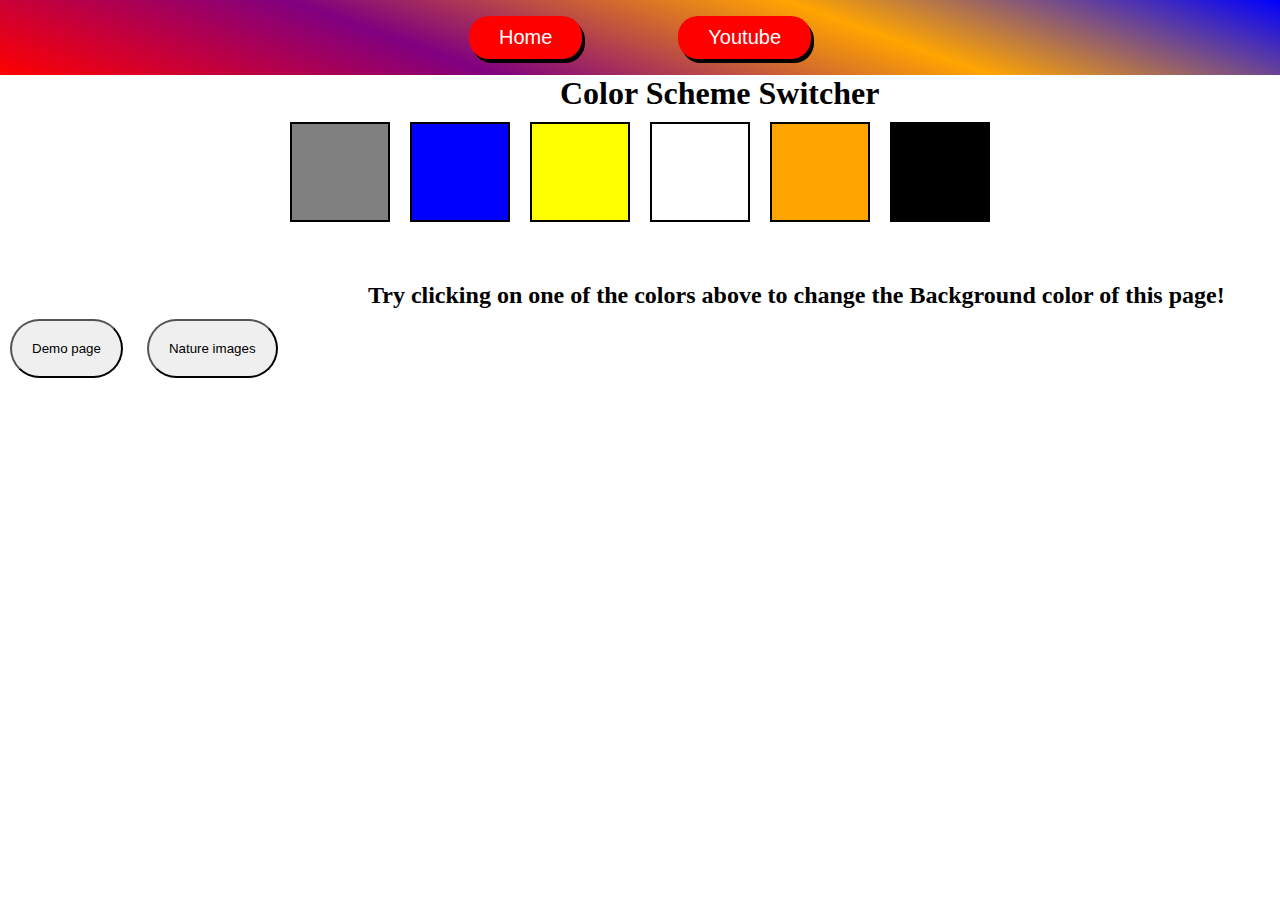
<file: index.html>
<!DOCTYPE html>
<html lang="en">
  <head>
    <meta charset="UTF-8" />
    <meta name="viewport" content="width=device-width, initial-scale=1.0" />
    <title>Background Color Switcher</title>
    <link rel="stylesheet" href="colorChanger/style.css" />
  </head>
  <body>
    <!-- ctrl+B = hide unhide Explorer -->
    <nav>
      <a href="#"><button class="bt">Home</button></a>
      <button class="bt">Youtube</button>
    </nav>
    <h1>Color Scheme Switcher</h1>
    <div class="box-container">
      <span class="button" id="grey"></span>
      <span class="button" id="blue"></span>
      <span class="button" id="yellow"></span>
      <span class="button" id="white"></span>
      <span class="button" id="orange"></span>
      <span class="button" id="black"></span>
    </div>
    <h2>
      Try clicking on one of the colors above to change the Background color of
      this page!
    </h2>
    <a href="demo/demo.html"><button class="btn1">Demo page</button></a>
    <a href="EventInJs/event.html"
      ><button class="btn1">Nature images</button></a
    >
    <script src="colorChanger/changer.js"></script>
  </body>
</html>
</file>
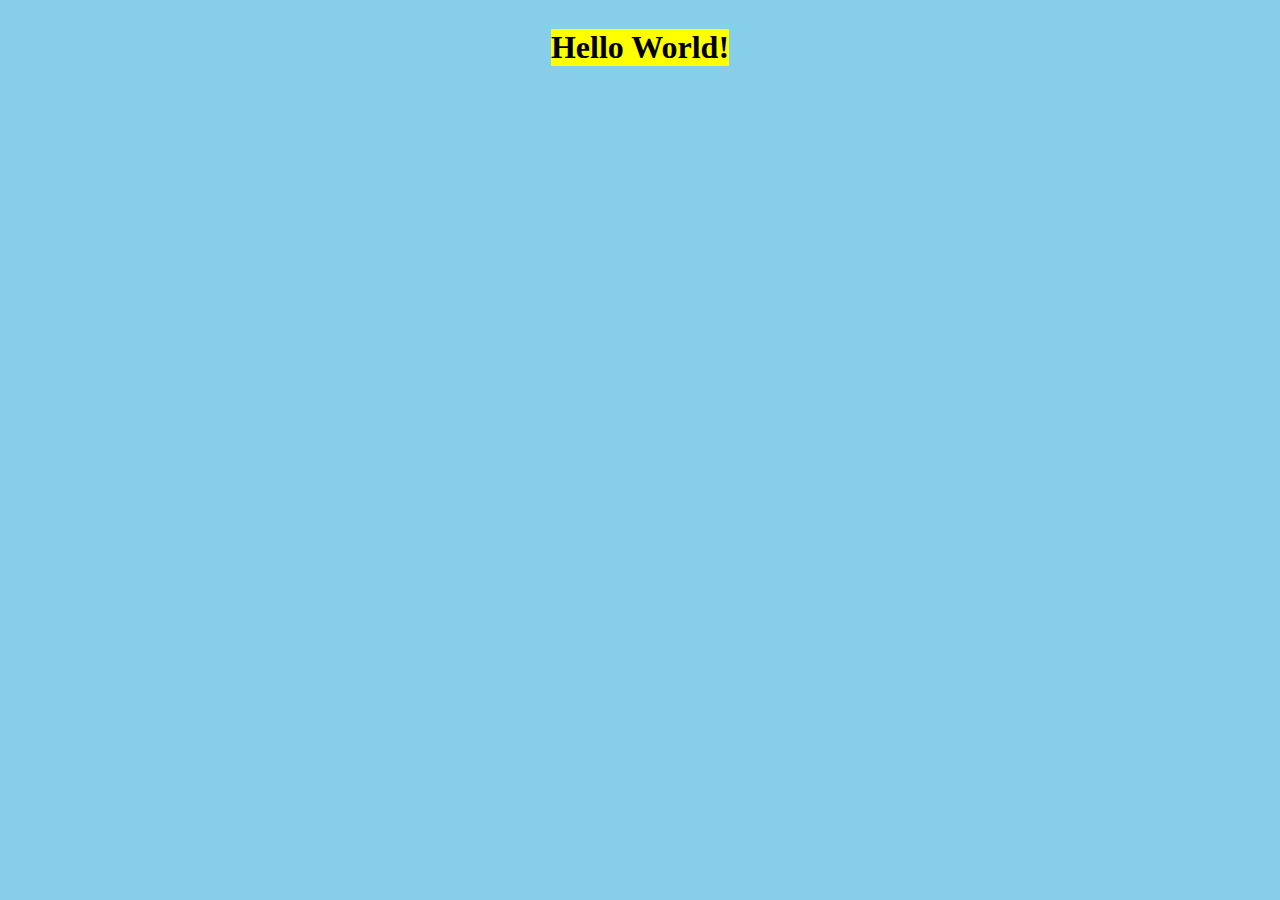
<file: demo/index.html>
<!DOCTYPE html>
<html lang="en">
  <head>
    <meta charset="UTF-8" />
    <meta name="viewport" content="width=device-width, initial-scale=1.0" />
    <link rel="stylesheet" href="style.css" />
    <title>Demo</title>
  </head>
  <body>
    <h1>Hello World!</h1>
  </body>
</html>
</file>
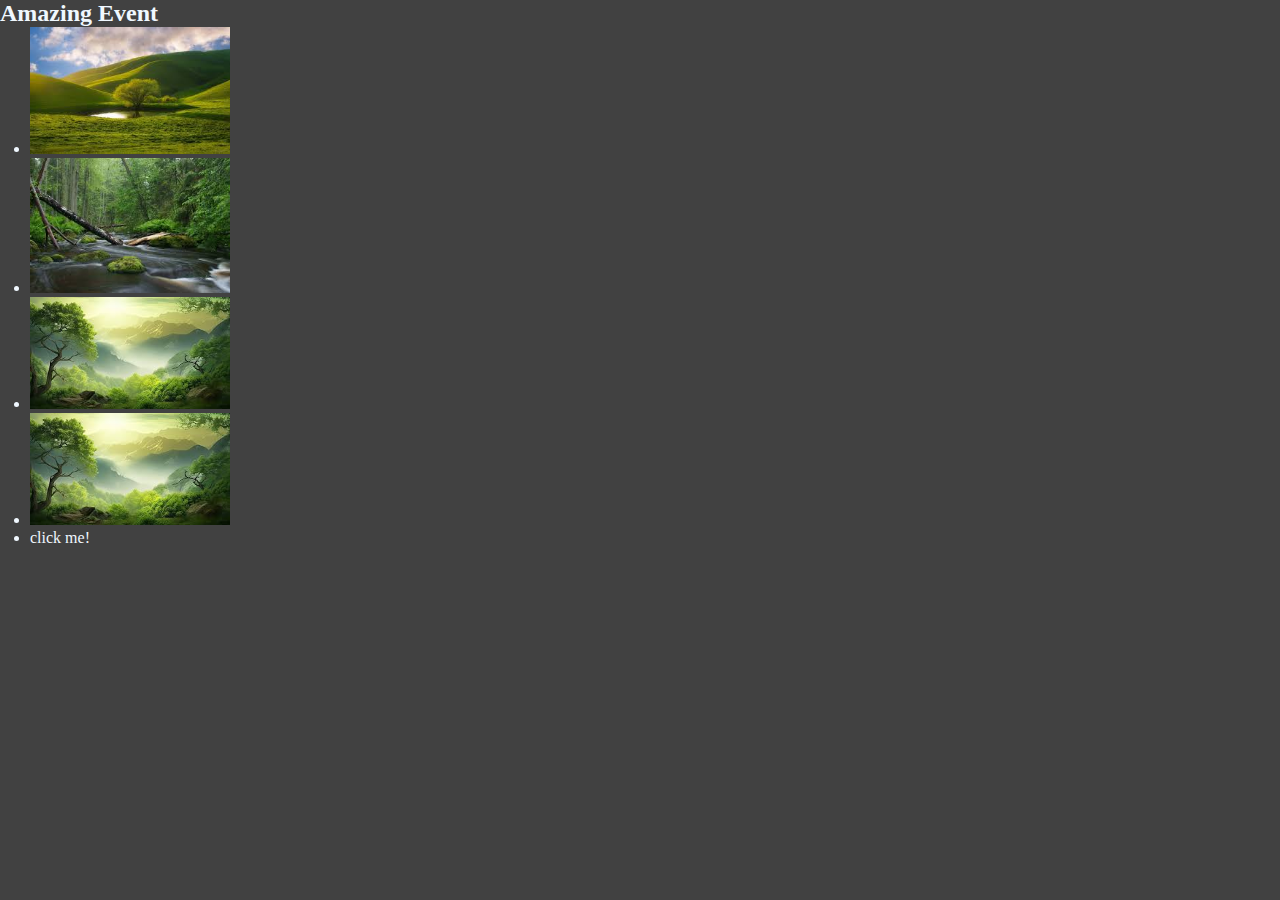
<file: EventInJs/event.html>
<!DOCTYPE html>
<html lang="en">
  <head>
    <meta charset="UTF-8" />
    <meta name="viewport" content="width=device-width, initial-scale=1.0" />
    <title>Event In javaScript</title>
    <link rel="stylesheet" href="event.css" />
  </head>
  <body>
    <h2>Amazing Event</h2>
    <div class="box">
      <ul>
        <li><img src="images/1.jpg" width="200px" id="one" alt="" /></li>
        <li><img src="images/2.jpg" width="200px" id="two" alt="" /></li>
        <li><img src="images/3.jpg" width="200px" id="three" alt="" /></li>
        <li>
          <img src="images/4.jpg" width="200px" id="four" alt="" />
        </li>
        <li>
          <a href="https://www.sarkariresult.com/" id="sarkari">click me!</a>
        </li>
      </ul>
    </div>
    <script src="event.js"></script>
  </body>
</html>
</file>
<file: colorChanger/style.css>
* {
  margin: 0;
  padding: 0;
  box-sizing: border-box;
}
nav {
  height: 75px;
  background: linear-gradient(200deg, blue, orange, purple, red);
  display: flex;
  align-items: center;
  justify-content: center;
}
.bt {
  background-color: red;
  color: white;
  border-radius: 20px;
  box-shadow: 3px 4px black;
  border: none;
  padding: 10px 30px;
  margin: 3rem;
  font-size: 20px;
}
h1 {
  margin-left: 35rem;
}
span {
  height: 100px;
  width: 100px;
  border: 2px solid black;
}
.box-container {
  display: flex;
  align-items: center;
  justify-content: center;
}
.button {
  display: block;
  margin: 10px;
  padding: 10px;
}
h2 {
  margin-top: 50px;
  margin-left: 23rem;
}
#grey {
  background-color: gray;
}
#blue {
  background-color: blue;
}
#yellow {
  background-color: yellow;
}
#white {
  background-color: #fff;
}
#orange {
  background-color: orange;
}
#black {
  background-color: black;
}
.btn1 {
  padding: 20px;
  margin: 10px;
  border-radius: 30px;
}
</file>
<file: demo/style.css>
body {
  background-color: skyblue;
  display: flex;
  align-items: center;
  justify-content: center;
}
h1 {
  background-color: yellow;
}
</file>
<file: EventInJs/event.css>
* {
  margin: 0;
  padding: 0;
  box-sizing: border-box;
}
body {
  background-color: #414141;
  color: aliceblue;
}
.box {
  margin-left: 30px;
}
a {
  text-decoration: none;
  color: aliceblue;
}
</file>
